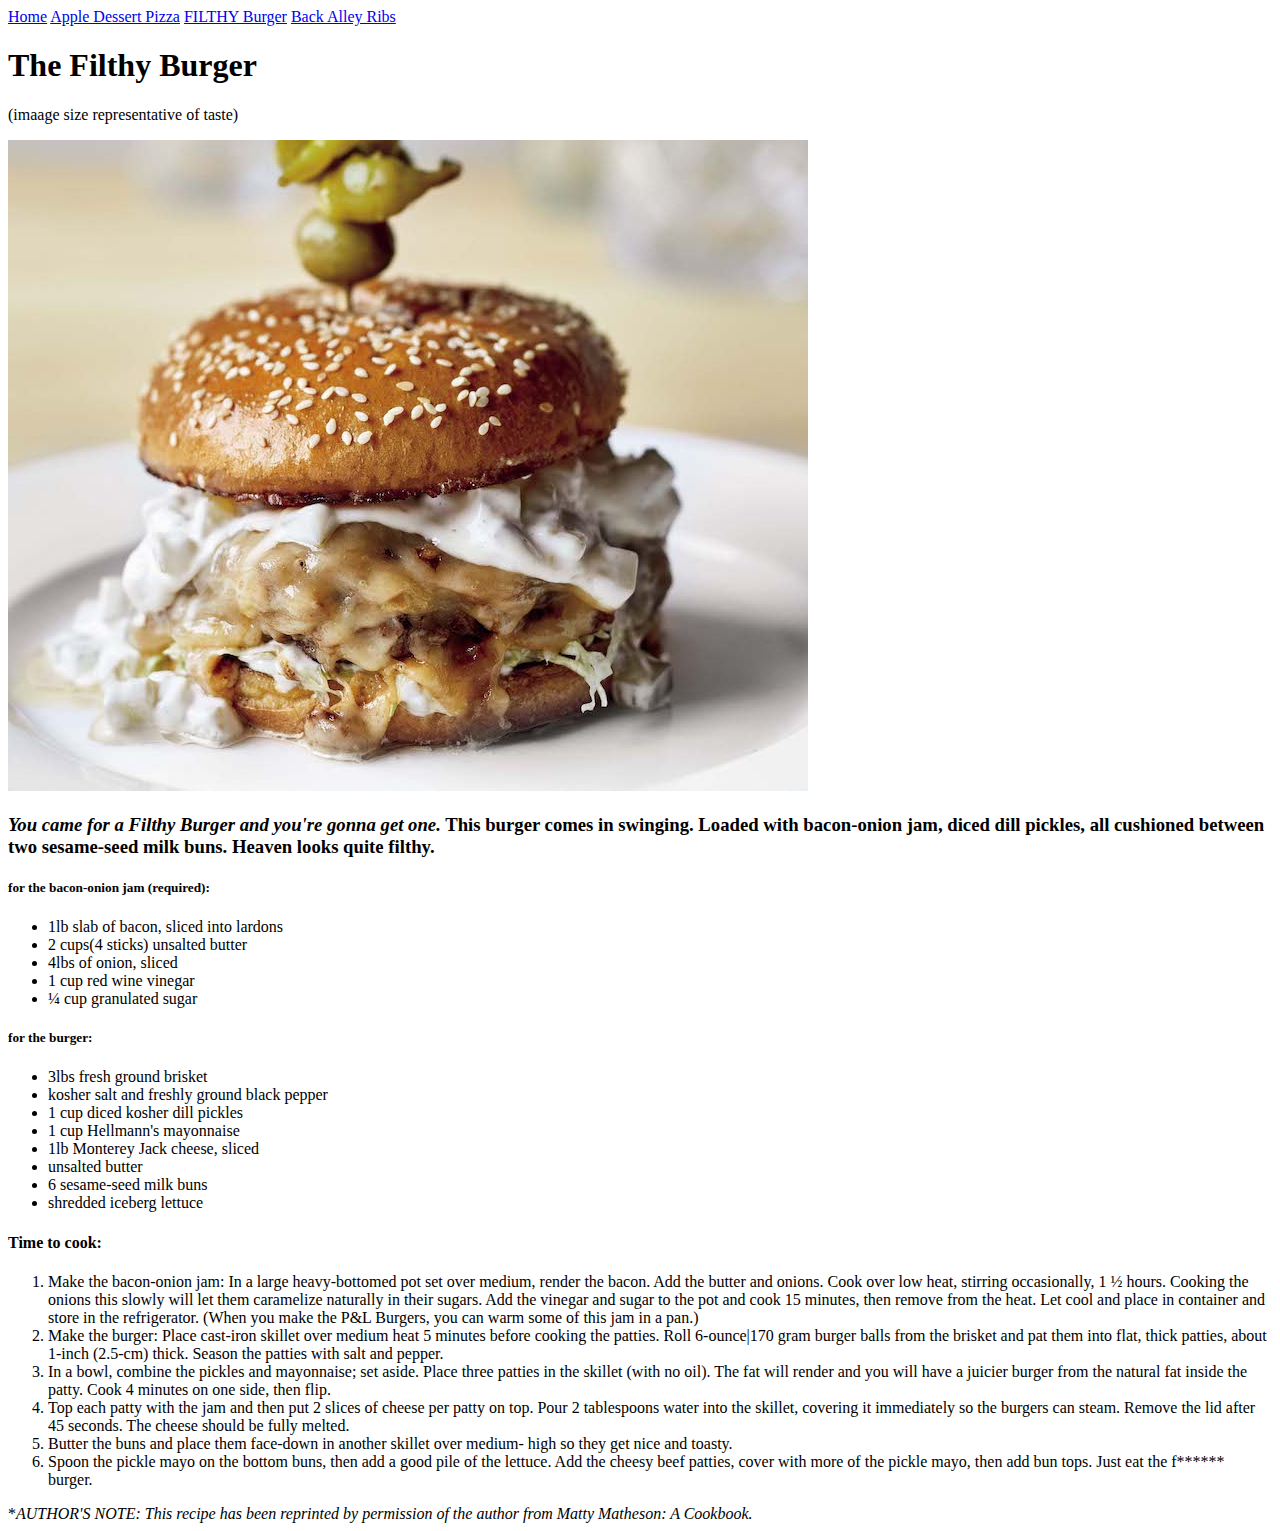
<file: recipes/burger.html>
<!DOCTYPE html>
<html lang="en">
<head>
    <meta charset="UTF-8">
    <meta http-equiv="X-UA-Compatible" content="IE=edge">
    <meta name="viewport" content="width=device-width, initial-scale=1.0">
    <title>BURGERS, BOIGAHS, & BEEF</title>
</head>
<nav>
    <a href="../index.html">Home</a>
    <a href="pizza.html">Apple Dessert Pizza</a>
    <a href="burger.html">FILTHY Burger</a>
    <a href="ribs.html">Back Alley Ribs</a>
</nav>
<body>
    <h1>The Filthy Burger</h1>
    <p>(imaage size representative of taste)</p>
    <img src="../images/filthyburger.jpeg">
    <h3><em>You came for a Filthy Burger and you're gonna get one.</em> This burger comes in swinging. Loaded with bacon-onion jam, diced dill pickles, all cushioned between two sesame-seed milk buns. Heaven looks quite filthy.</h3>

    <h5>for the bacon-onion jam (required):</h5>
        <ul>
            <li>1lb slab of bacon, sliced into lardons</li>
            <li>2 cups(4 sticks) unsalted butter</li>
            <li>4lbs of onion, sliced</li>
            <li>1 cup red wine vinegar</li>
            <li>¼ cup granulated sugar</li>
        </ul>
    <h5>for the burger:</h5>
        <ul>
            <li>3lbs fresh ground brisket</li>
            <li>kosher salt and freshly ground black pepper</li>
            <li>1 cup diced kosher dill pickles</li>
            <li>1 cup Hellmann's mayonnaise</li>
            <li>1lb Monterey Jack cheese, sliced</li>
            <li>unsalted butter</li>
            <li>6 sesame-seed milk buns</li>
            <li>shredded iceberg lettuce</li>
        </ul>
    <h4>Time to cook:</h4>
        <ol>
            <li>Make the bacon-onion jam: In a large heavy-bottomed pot set over medium, render the bacon. Add the butter and onions. Cook over low heat, stirring occasionally, 1 ½ hours. Cooking the onions this slowly will let them caramelize naturally in their sugars. Add the vinegar and sugar to the pot and cook 15 minutes, then remove from the heat. Let cool and place in container and store in the refrigerator. (When you make the P&L Burgers, you can warm some of this jam in a pan.)</li>
            <li>Make the burger: Place cast-iron skillet over medium heat 5 minutes before cooking the patties. Roll 6-ounce|170 gram burger balls from the brisket and pat them into flat, thick patties, about 1-inch (2.5-cm) thick. Season the patties with salt and pepper.</li>
            <li>In a bowl, combine the pickles and mayonnaise; set aside. Place three patties in the skillet (with no oil). The fat will render and you will have a juicier burger from the natural fat inside the patty. Cook 4 minutes on one side, then flip.</li>
            <li>Top each patty with the jam and then put 2 slices of cheese per patty on top. Pour 2 tablespoons water into the skillet, covering it immediately so the burgers can steam. Remove the lid after 45 seconds. The cheese should be fully melted.</li>
            <li>Butter the buns and place them face-down in another skillet over medium- high so they get nice and toasty.</li>
            <li>Spoon the pickle mayo on the bottom buns, then add a good pile of the lettuce. Add the cheesy beef patties, cover with more of the pickle mayo, then add bun tops. Just eat the f****** burger.</li>
        </ol>
        *<em>AUTHOR'S NOTE: This recipe has been reprinted by permission of the author from Matty Matheson: A Cookbook.</em>
</body>
</html>
</file>
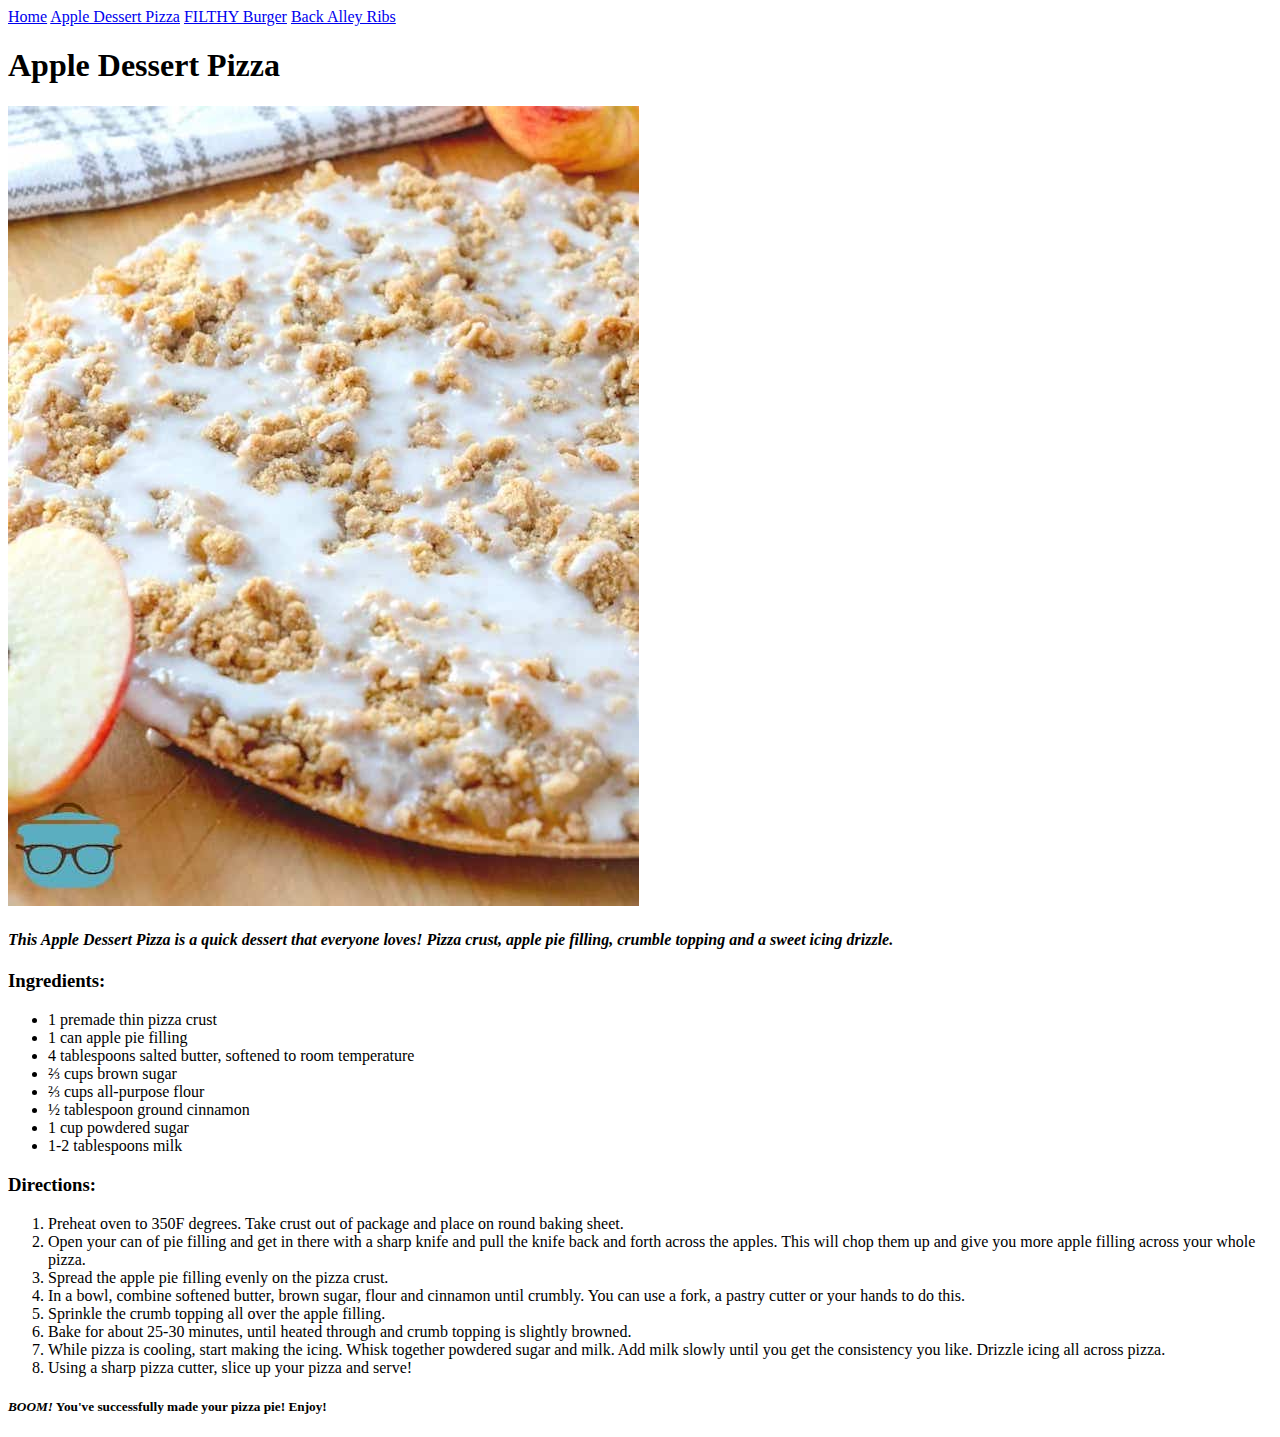
<file: recipes/pizza.html>
<!DOCTYPE html>
<html lang="en">
<head>
    <meta charset="UTF-8">
    <meta http-equiv="X-UA-Compatible" content="IE=edge">
    <meta name="viewport" content="width=device-width, initial-scale=1.0">
    <title>Odin Recipes - Apple Dessert Pizza</title>
</head>
<nav>
    <a href="../index.html">Home</a>
    <a href="pizza.html">Apple Dessert Pizza</a>
    <a href="burger.html">FILTHY Burger</a>
    <a href="ribs.html">Back Alley Ribs</a>
</nav>
<body>
    <h1>Apple Dessert Pizza</h1>
        <img src="../images/applepizza.jpg">
        <h4><em>This Apple Dessert Pizza is a quick dessert that everyone loves! Pizza crust, apple pie filling, crumble topping and a sweet icing drizzle.</em></h4>
    <h3>Ingredients:</h3>
        <ul>
            <li>1 premade thin pizza crust</li>
            <li>1 can apple pie filling</li>
            <li>4 tablespoons salted butter, softened to room temperature</li>
            <li>⅔ cups brown sugar</li>
            <li>⅔ cups all-purpose flour</li>
            <li>½ tablespoon ground cinnamon</li>
            <li>1 cup powdered sugar</li>
            <li>1-2 tablespoons milk</li>
        </ul>
    <H3>Directions:</H3>
        <ol>
            <li>Preheat oven to 350F degrees. Take crust out of package and place on round baking sheet.</li>
            <li>Open your can of pie filling and get in there with a sharp knife and pull the knife back and forth across the apples. This will chop them up and give you more apple filling across your whole pizza.</li>
            <li>Spread the apple pie filling evenly on the pizza crust.</li>
            <li>In a bowl, combine softened butter, brown sugar, flour and cinnamon until crumbly. You can use a fork, a pastry cutter or your hands to do this.</li>
            <li>Sprinkle the crumb topping all over the apple filling.</li>
            <li>Bake for about 25-30 minutes, until heated through and crumb topping is slightly browned.</li>
            <li>While pizza is cooling, start making the icing. Whisk together powdered sugar and milk. Add milk slowly until you get the consistency you like. Drizzle icing all across pizza.</li>
            <li>Using a sharp pizza cutter, slice up your pizza and serve!</li>
        </ol>
    <h5><em>BOOM!</em> You've successfully made your pizza pie! Enjoy!</h5>
</body>
</html>
</file>
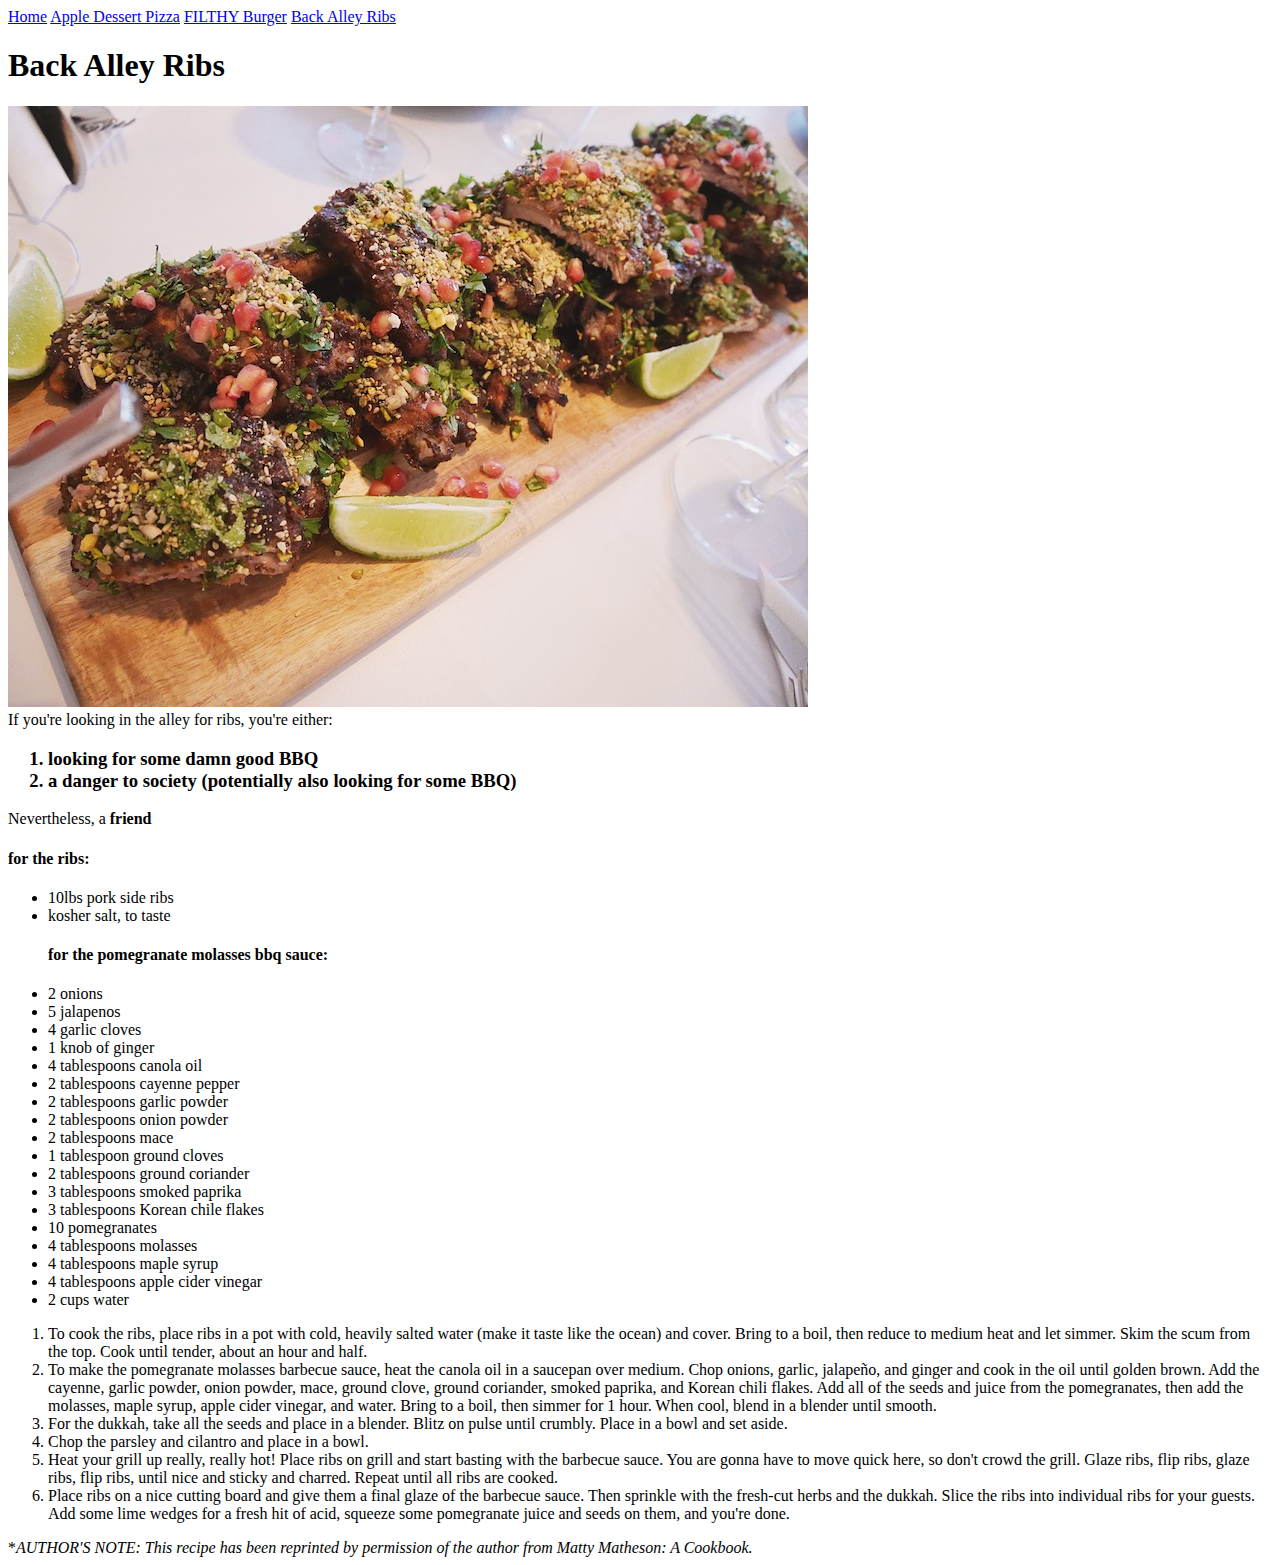
<file: recipes/ribs.html>
<!DOCTYPE html>
<html lang="en">
    <head>
        <meta charset="UTF-8">
        <meta http-equiv="X-UA-Compatible" content="IE=edge">
    <meta name="viewport" content="width=device-width, initial-scale=1.0">
    <title>Back Alley Ribs</title>
</head>
<nav>
    <a href="../index.html">Home</a>
    <a href="pizza.html">Apple Dessert Pizza</a>
    <a href="burger.html">FILTHY Burger</a>
    <a href="ribs.html">Back Alley Ribs</a>
</nav>
<body>
    <h1>Back Alley Ribs</h1>
        <img src="../images/baribs.jpg"><br>
    If you're looking in the alley for ribs, you're either:
    <h3>
        <ol>
            <li>looking for some damn good BBQ</li>
            <li>a danger to society (potentially also looking for some BBQ)</li>
        </ol>
    </h3>
        Nevertheless, a <strong>friend</strong>
    <h4>for the ribs:</h4>
        <ul>
            <li>10lbs pork side ribs</li>
            <li>kosher salt, to taste</li>
    <h4>for the pomegranate molasses bbq sauce:</h4>
            <li>2 onions</li>
            <li>5 jalapenos</li>
            <li>4 garlic cloves</li>
            <li>1 knob of ginger</li>
            <li>4 tablespoons canola oil</li>
            <li>2 tablespoons cayenne pepper</li>
            <li>2 tablespoons garlic powder</li>
            <li>2 tablespoons onion powder</li>
            <li>2 tablespoons mace</li>
            <li>1 tablespoon ground cloves</li>
            <li>2 tablespoons ground coriander</li>
            <li>3 tablespoons smoked paprika</li>
            <li>3 tablespoons Korean chile flakes</li>
            <li>10 pomegranates</li>
            <li>4 tablespoons molasses</li>
            <li>4 tablespoons maple syrup</li>
            <li>4 tablespoons apple cider vinegar</li>
            <li>2 cups water</li>
        </ul>
        <ol>
            <li>To cook the ribs, place ribs in a pot with cold, heavily salted water (make it taste like the ocean) and cover. Bring to a boil, then reduce to medium heat and let simmer. Skim the scum from the top. Cook until tender, about an hour and half.</li>
            <li>To make the pomegranate molasses barbecue sauce, heat the canola oil in a saucepan over medium. Chop onions, garlic, jalapeño, and ginger and cook in the oil until golden brown. Add the cayenne, garlic powder, onion powder, mace, ground clove, ground coriander, smoked paprika, and Korean chili flakes. Add all of the seeds and juice from the pomegranates, then add the molasses, maple syrup, apple cider vinegar, and water. Bring to a boil, then simmer for 1 hour. When cool, blend in a blender until smooth.</li>
            <li>For the dukkah, take all the seeds and place in a blender. Blitz on pulse until crumbly. Place in a bowl and set aside.</li>
            <li>Chop the parsley and cilantro and place in a bowl.</li>
            <li>Heat your grill up really, really hot! Place ribs on grill and start basting with the barbecue sauce. You are gonna have to move quick here, so don't crowd the grill. Glaze ribs, flip ribs, glaze ribs, flip ribs, until nice and sticky and charred. Repeat until all ribs are cooked.</li>
            <li>Place ribs on a nice cutting board and give them a final glaze of the barbecue sauce. Then sprinkle with the fresh-cut herbs and the dukkah. Slice the ribs into individual ribs for your guests. Add some lime wedges for a fresh hit of acid, squeeze some pomegranate juice and seeds on them, and you're done.</li>
        </ol>
        *<em>AUTHOR'S NOTE: This recipe has been reprinted by permission of the author from Matty Matheson: A Cookbook.</em>
</body>
</html>
</file>
